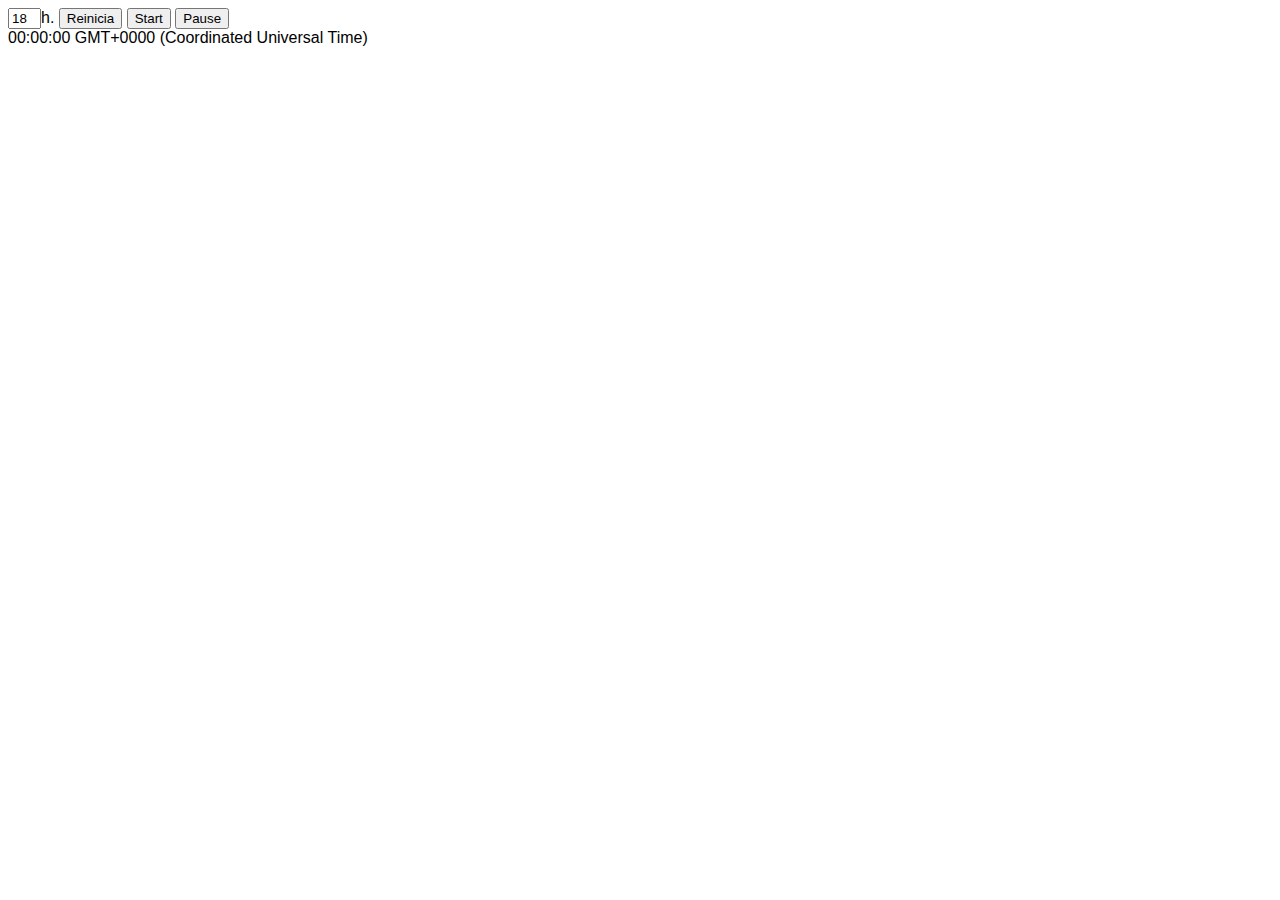
<file: index.html>
<!DOCTYPE html>

<head>
    <title>Role Playing master utils - Eduard Cot Ros</title>

    <link rel="stylesheet" type="text/css" href="styles.css">
</head>

<body>

    <div id="tools">
        <input type="text" id="initialTime" value="18" class="small-input"></input>h.
        <button onclick="changeInitialTime()">Reinicia</button>
        <button onclick="start()">Start</button>
        <button onclick="pause()">Pause</button>

    </div>

    <div id="clock">

    </div>
    

    <div id="console">

    </div>

    <div id="eventList">

    </div>

    <div id="map">
    </div>

    <script data-main="app/main" src="libs/require.js"></script>
</body>
</html>
</file>
<file: styles.css>
body {
  background: #fff;
	font-family: sans-serif;
}
.small-input{
	width:25px;
}
</file>
